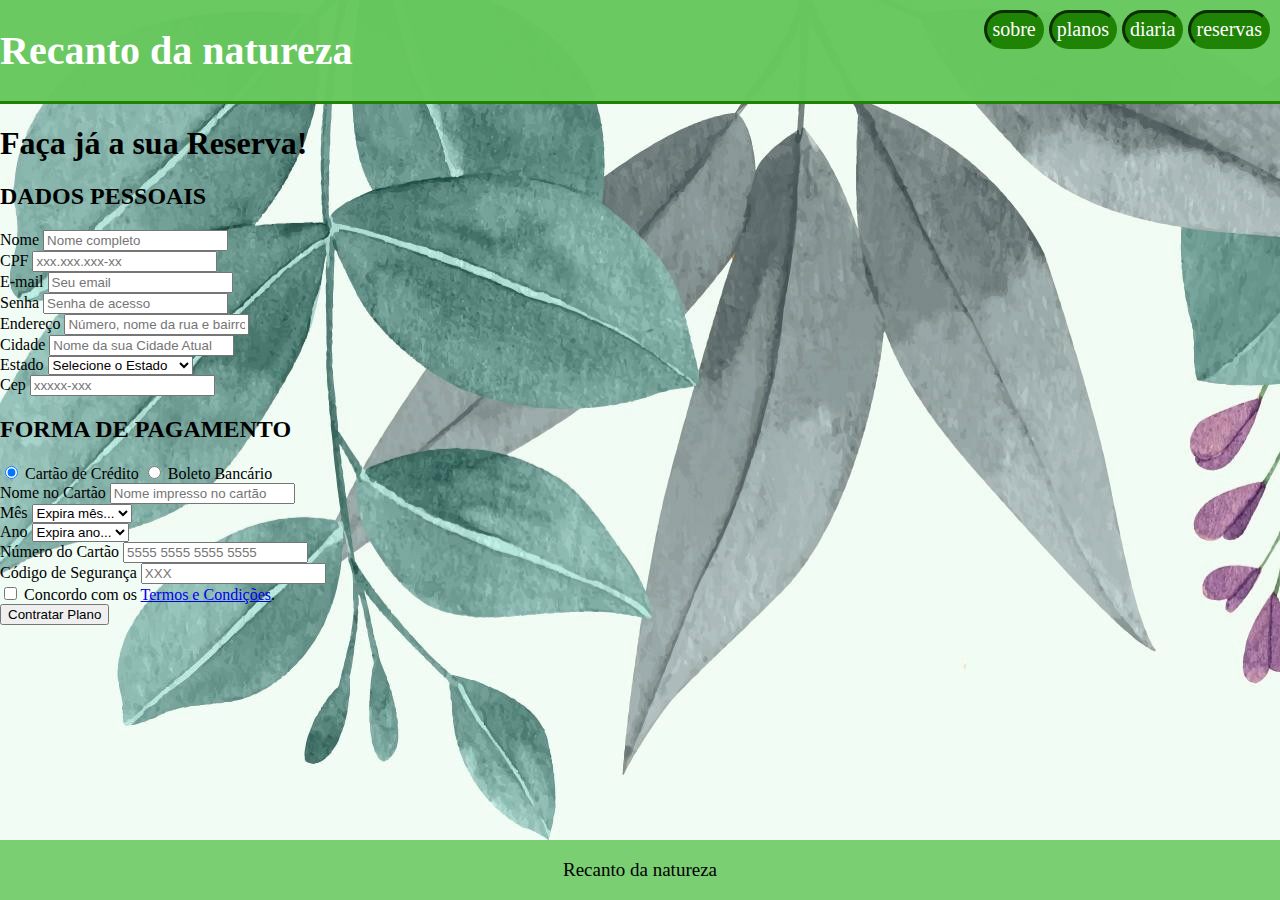
<file: reservas.html>
<!DOCTYPE html>
<html lang="pt-br">
    <head>
        <meta charset="UTF-8" />
        <meta http-equiv="X-UA-Compatible" content="IE=edge" />
        <meta name="viewport" content="width=device-width, initial-scale=1.0, shrink-to-fit=no" />
        <meta name="keywords" content="Recanto da Natureza" />
        <meta name="description" content="A melhor pousada da região pelotense" />
        <link rel="canonical" href="https://recantodanatureza.com.br" />
        <link rel="shortcut icon" href="images/favicon.ico" type="image/x-icon" />
        <link rel="stylesheet" href="style.css" />
        <title>Reservas - Recanto da Natureza</title>
    </head>
    <body>
        <header>
            <nav>
                <h1 id="logo">Recanto da natureza</h1>
                <ul>
                    <li><a href="#">sobre</a></li>
                    <li><a href="#">planos</a></li>
                    <li><a href="#">diaria</a></li>
                    <li><a href="reservas.html">reservas</a></li>
                </ul>
            </nav>
        </header>

        <main class="s">
            <h1>Faça já a sua Reserva!</h1>

            <div class="formularios">
                <form>
                    <div class="bloco1">
                        <h2>DADOS PESSOAIS</h2>

                        <div>
                            <label for="inputNome">Nome</label>
                            <input type="text" id="inputNome" placeholder="Nome completo" />
                        </div>
                        <div>
                            <label for="inputCPF">CPF</label>
                            <input type="number" id="inputCPF" placeholder="xxx.xxx.xxx-xx" />
                        </div>
                        <div>
                            <label for="inputEmail">E-mail</label>
                            <input type="email" id="inputEmail" placeholder="Seu email" />
                        </div>
                        <div>
                            <label for="inputSenha">Senha</label>
                            <input type="password" id="inputSenha" placeholder="Senha de acesso" />
                        </div>
                        <div>
                            <label for="inputEndereco">Endereço</label>
                            <input type="text" id="inputEndereco" placeholder="Número, nome da rua e bairro." />
                        </div>
                        <div>
                            <label for="inputCidade">Cidade</label>
                            <input type="text" id="inputCidade" placeholder="Nome da sua Cidade Atual" />
                        </div>
                        <div>
                            <label for="inputCidade">Estado</label>
                            <select id="inputCidade">
                                <option>Selecione o Estado</option>
                                <option>Acre</option>
                                <option>Alagoas</option>
                                <option>Amapá</option>
                                <option>Amazonas</option>
                                <option>Ceará</option>
                                <option>Espírito Santo</option>
                                <option>Goiás</option>
                                <option>Maranhão</option>
                                <option>Mato Grosso</option>
                                <option>Mato Grosso do Sul</option>
                                <option>Minas Gerais</option>
                                <option>Pará</option>
                                <option>Paraíba</option>
                                <option>Paraná</option>
                                <option>Pernambuco</option>
                                <option>Piauí</option>
                                <option>Rio de Janeiro</option>
                                <option>Rio Grande do Norte</option>
                                <option>Rio Grande do Sul</option>
                                <option>Rondônia</option>
                                <option>Roraima</option>
                                <option>Santa Catarina</option>
                                <option>São Paulo</option>
                                <option>Sergipe</option>
                                <option>Tocantins</option>
                                <option>Distrito Federal</option>
                            </select>
                        </div>
                        <div>
                            <label for="inputCidade">Cep</label>
                            <input type="number" id="inputCidade" placeholder="xxxxx-xxx" />
                        </div>
                    </div>
                    <div class="bloco2">
                        <div>
                            <h2>FORMA DE PAGAMENTO</h2>
                            <div role="group">
                                <input type="radio" name="btnradio" id="btnradio1" autocomplete="off" checked="" />
                                <label for="btnradio1">Cartão de Crédito</label>
                                <input type="radio" name="btnradio" id="btnradio2" autocomplete="off" />
                                <label for="btnradio2">Boleto Bancário</label>
                            </div>
                            <div id="formaPagamentoConteudo">
                                <div id="nav-cartao" role="tabpanel">
                                    <div>
                                        <label for="inputNomeCartao">Nome no Cartão</label>
                                        <input type="text" id="inputNomeCartao" placeholder="Nome impresso no cartão" />
                                    </div>
                                    <div>
                                        <label for="inputCidade">Mês</label>
                                        <select id="inputCidade">
                                            <option>Expira mês...</option>
                                            <option>01</option>
                                            <option>02</option>
                                            <option>03</option>
                                            <option>04</option>
                                            <option>05</option>
                                            <option>06</option>
                                            <option>07</option>
                                            <option>08</option>
                                            <option>09</option>
                                            <option>10</option>
                                            <option>11</option>
                                            <option>12</option>
                                        </select>
                                    </div>
                                    <div>
                                        <label for="inputAno">Ano</label>
                                        <select id="inputAno">
                                            <option>Expira ano...</option>
                                            <option>2022</option>
                                            <option>2023</option>
                                            <option>2024</option>
                                            <option>2025</option>
                                            <option>2026</option>
                                            <option>2027</option>
                                            <option>2028</option>
                                            <option>2029</option>
                                            <option>2030</option>
                                        </select>
                                    </div>
                                    <div>
                                        <label for="inputNumeroCartao">Número do Cartão</label>
                                        <input type="number" id="inputNumeroCartao" placeholder="5555 5555 5555 5555" />
                                    </div>
                                    <div>
                                        <label for="inputCodigo">Código de Segurança</label>
                                        <input type="number" id="inputCodigo" placeholder="XXX" />
                                    </div>
                                </div>
                            </div>
                        </div>

                        <div class="checkbox">
                            <label>
                                <input id="checkbox" type="checkbox" />
                                Concordo com os <a href="#">Termos e Condições</a>.
                            </label>
                        </div>

                        <div>
                            <button class="btn-contratar" type="submit">Contratar Plano</button>
                        </div>
                    </div>
                </form>
            </div>
        </main>
        <footer>
            <footer>
                <p>Recanto da natureza</p>
            </footer>
        </footer>
    </body>
</html>
</file>
<file: style.css>
body,
html {
  background-image: url(funfo.jpg);
  margin: auto;
}
header {
  background-color: rgba(103, 199, 94, 0.863);
}
img:hover {
  opacity: 0.7;
  
}
img {
  border-radius: 40px;
  justify-items: center;
}

nav {
  display: flex;
  justify-content: space-between;
  background-color: rgba(103, 199, 94, 0.863);
  color: white;
  font-size: 20px;
  position: relative;
  border-bottom: 3px solid rgb(31, 131, 5);
  width: 100%;
  margin: 0;
  font-family: 'Zilla Slab', serif;
}
nav h1:hover {
  color: rgba(60, 151, 60, 0.726);
}
nav ul {
  list-style: none;
  margin: 10px;
  padding: 0;
  text-align: center;
}
nav ul li {
  display: inline;
}

nav ul li a {
  padding: 5px;
  display: inline-block;
  background-color: rgb(31, 131, 5);
  color: white;
  text-decoration: none;
  border-bottom: 3px solid rgb(31, 131, 5);
  border-radius: 20px;
  border-style: inset;
  border-color: rgb(31, 131, 5);
}
nav ul li a:hover {
    color: rgb(36, 224, 19);
    border-color: rgb(20, 245, 0);
    transition-delay: 1ms;
}
.sobre{
  background-color: white;
  text-align: center;
  
}
footer {
  position: absolute;
  text-align: center;
  font-size: 19px;
  background-color: rgba(103, 199, 94, 0.863);
  bottom: 0;
  width: 100%;
}
</file>
